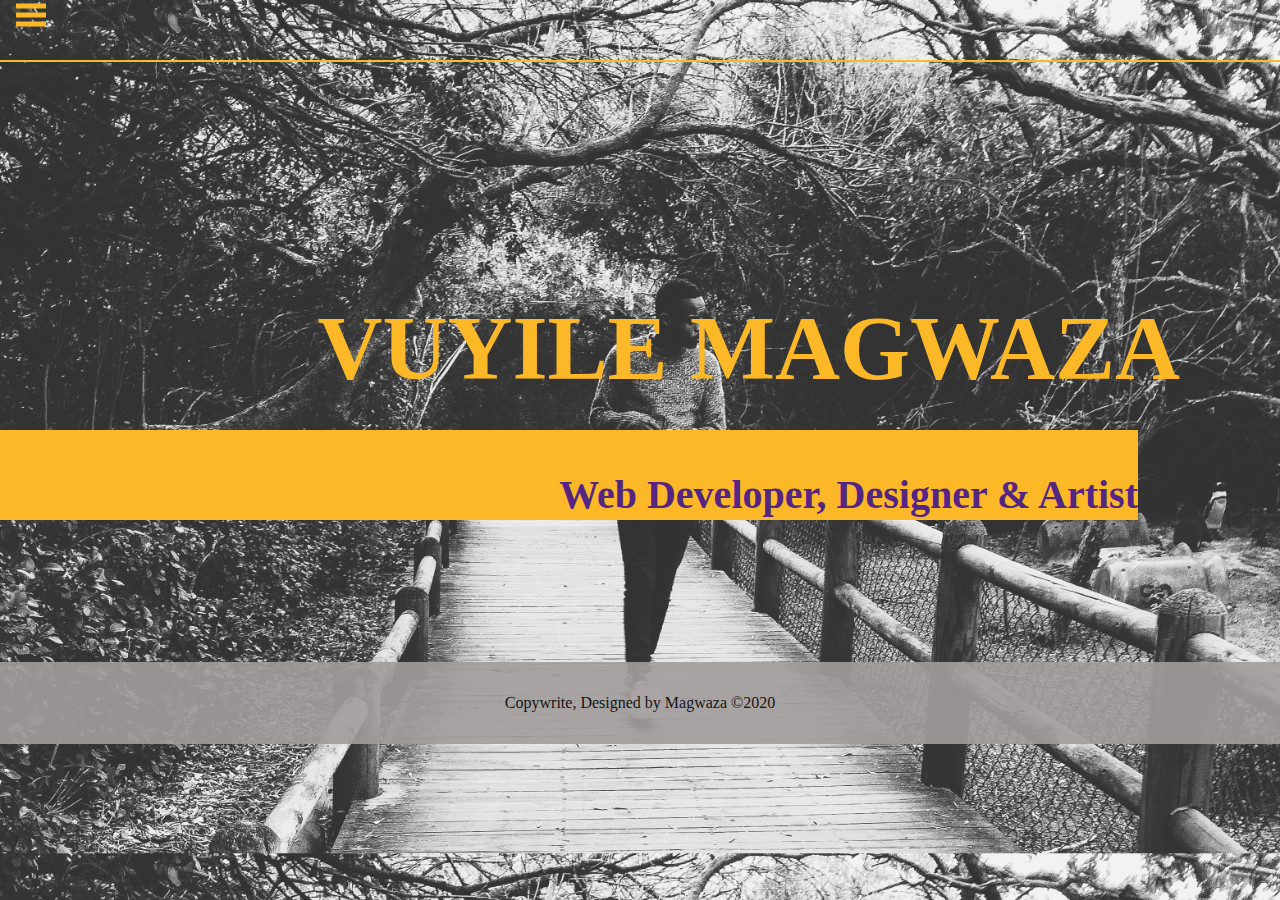
<file: index.html>
<!DOCTYPE html>
<html lang="en">
<head>
    <meta charset="UTF-8">
    <meta name="viewport" content="width=device-width, initial-scale=1.0">
    <link rel="stylesheet" href="https://use.fontawesome.com/releases/v5.2.0/css/all.css" integrity="sha384-hWVjflwFxL6sNzntih27bfxkr27PmbbK/iSvJ+a4+0owXq79v+lsFkW54bOGbiDQ"
    crossorigin="anonymous">
    <link rel="stylesheet" href="./style.css">
    <title>Vuyile Magwaza</title>
</head>
<body style=" background-image: url(./images/edit.jpg);
">

    <div class="overlay"></div>
<header>
    <nav id="main-nav">
            <span class="open-slide">
                <a href="#" onclick="openSlideMenu()">
                    <svg width="30" height="30">>
                        <path d="M0,5 30,5" stroke="#fdb827" stroke-width="5"/>
                        <path d="M0,14 30,14" stroke="#fdb827" stroke-width="5"/>
                        <path d="M0,23 30,23" stroke="#fdb827" stroke-width="5"/>
                    </svg>
                </a>
            </span>
            <!-- <ul>
                <li><a href="./index.html">Home</a></li>
                <li><a href="./about.html">About</a></li>   
                <li><a href="./portfolio.html">Portfolio</a></li>
            </ul> -->
            <div class="icons">
                <a href="https://www.facebook.com/vuyile.magwaza" target="_black"> <i class="fab fa-facebook fa-3x"></i> </a>
                <a href="https://www.linkedin.com/in/vuyile-magwaza-bb6315164/" target="_blank"><i class="fab fa-linkedin fa-3x"></i></a>
                <a href="https://twitter.com/Magwaza4Ever" target="_blank"> <i class="fab fa-twitter-square fa-3x"></i></a>
                
              </div>
        </nav>

    <div id="side-menu" class="side-nav">
        <a href="#" class="btn-close"
            onclick="closeSlideMenu()">&times; </a>
            <a href="./about.html">Home</a>
            <a href="./about.html">About</a>
            <a href="./portfolio.html">Portfolio</a>
            <a href="./contact.html">Contact</a>
    </div>
</header>

<main id="home" style="padding-bottom: 600px;">
<div class="headings">
    <h2 class="head2"> Vuyile Magwaza</h2>
    <div class="head3">
    <h3 class="text"> Web Developer, Designer & Artist</h3>
    </div>
</div>

</main>
<footer class="main-footer">
    <p>Copywrite, Designed by Magwaza &copy;2020</p>
</footer>
<script src="./script.js">
</script>
</body>
</html>
</file>
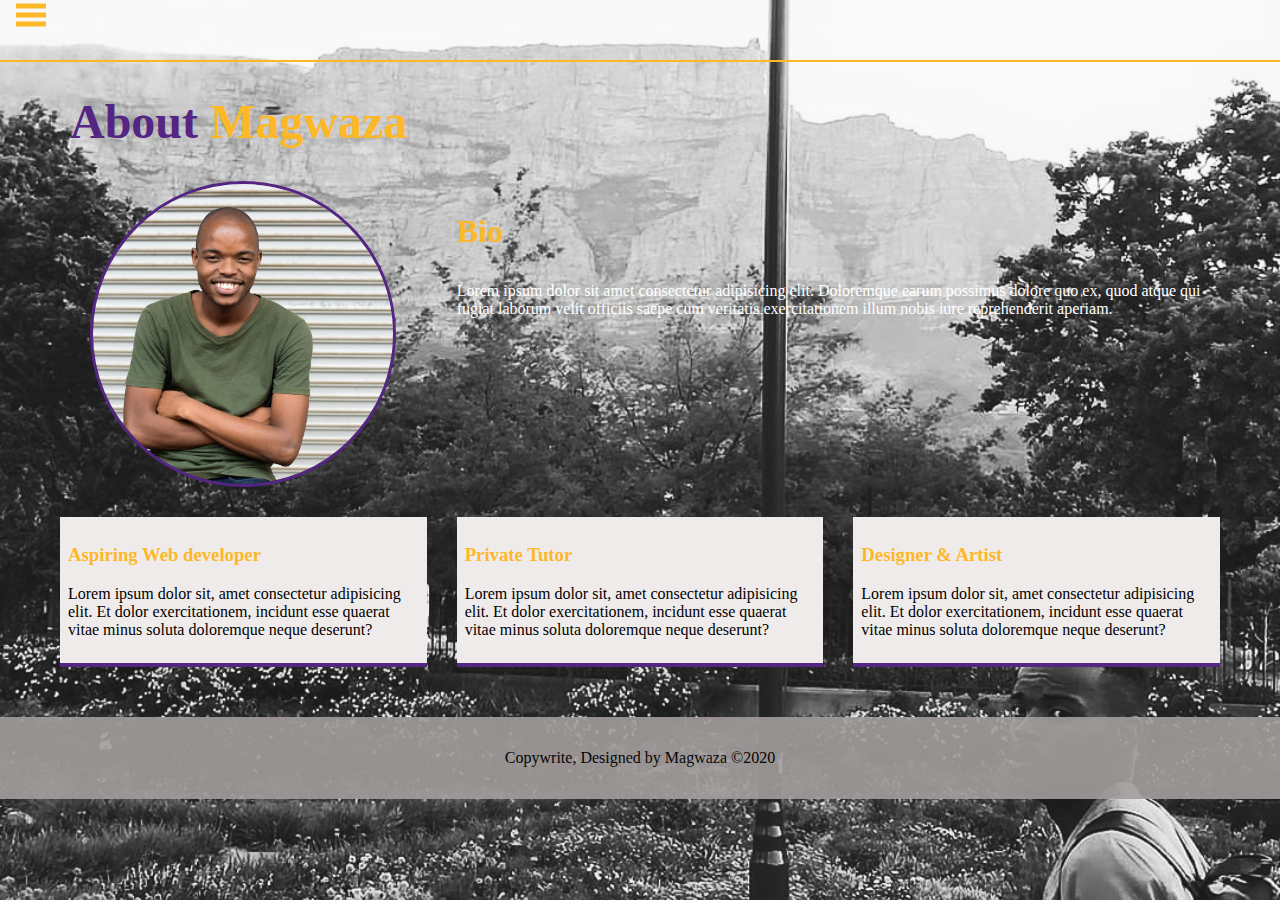
<file: about.html>
<!DOCTYPE html>
<html lang="en">
<head>
    <meta charset="UTF-8">
    <meta name="viewport" content="width=device-width, initial-scale=1.0">
    <link rel="stylesheet" href="https://use.fontawesome.com/releases/v5.2.0/css/all.css" integrity="sha384-hWVjflwFxL6sNzntih27bfxkr27PmbbK/iSvJ+a4+0owXq79v+lsFkW54bOGbiDQ"
    crossorigin="anonymous">
    <link rel="stylesheet" href="./style.css">
    <title>About Magwaza</title>
</head>
<body>

    <div class="overlay"></div>
    <header>
        <nav id="main-nav">
                <span class="open-slide">
                    <a href="#" onclick="openSlideMenu()">
                        <svg width="30" height="30">>
                            <path d="M0,5 30,5" stroke="#fdb827" stroke-width="5"/>
                            <path d="M0,14 30,14" stroke="#fdb827" stroke-width="5"/>
                            <path d="M0,23 30,23" stroke="#fdb827" stroke-width="5"/>
                        </svg>
                    </a>
                </span>
                <!-- <ul>
                    <li><a href="./index.html">Home</a></li>
                    <li><a href="./about.html">About</a></li>   
                    <li><a href="./portfolio.html">Portfolio</a></li>
                </ul> -->
                <div class="icons">
                    <a href="https://www.facebook.com/vuyile.magwaza" target="_black"> <i class="fab fa-facebook fa-3x"></i> </a>
                    <a href="https://www.linkedin.com/in/vuyile-magwaza-bb6315164/" target="_blank"><i class="fab fa-linkedin fa-3x"></i></a>
                    <a href="https://twitter.com/Magwaza4Ever" target="_blank"> <i class="fab fa-twitter-square fa-3x"></i></a>
                    
                  </div>
            </nav>
    
        <div id="side-menu" class="side-nav">
            <a href="#" class="btn-close"
                onclick="closeSlideMenu()">&times; </a>
                <a href="./index.html">Home</a>
                <a href="./about.html">About</a>
                <a href="./portfolio.html">Portfolio</a>
                <a href="./contact.html">Contact</a>
        </div>
    </header>

<main id="about">
    <div class="about-headings">
    <h1>
        About <span class="mgwspan"> Magwaza </span></h1>
    </div>
        <div class="about-info">
            <img src="./images/Magwaza.jpg" class="magwaza-img"> 
    
        <div class="bio">
            <h3>Bio</h3>
            <h3 class="textc"></h3>
            <p>Lorem ipsum dolor sit amet consectetur adipisicing elit. Doloremque earum possimus dolore quo ex, 
                quod atque qui fugiat laborum velit officiis saepe cum veritatis exercitationem illum nobis iure 
                reprehenderit aperiam.</p>
        </div>

        <div class="job job1">
            <h3>Aspiring Web developer</h3>
            <p>Lorem ipsum dolor sit, amet consectetur adipisicing elit. 
                Et dolor exercitationem, incidunt esse quaerat vitae minus soluta doloremque neque deserunt?</p>
        </div>
        <div class="job job2">
            <h3>Private Tutor</h3>
            <p>Lorem ipsum dolor sit, amet consectetur adipisicing elit. 
                Et dolor exercitationem, incidunt esse quaerat vitae minus soluta doloremque neque deserunt?</p>
        </div>
        <div class="job job3">
            <h3>Designer & Artist</h3>
            <p>Lorem ipsum dolor sit, amet consectetur adipisicing elit. 
                Et dolor exercitationem, incidunt esse quaerat vitae minus soluta doloremque neque deserunt?</p>
        </div>
        
        </div>
</main>


<footer class="main-footer">

<p>Copywrite, Designed by Magwaza &copy;2020</p>
</footer>

<script src="./script.js">
</script>

</body>
</html>
</file>
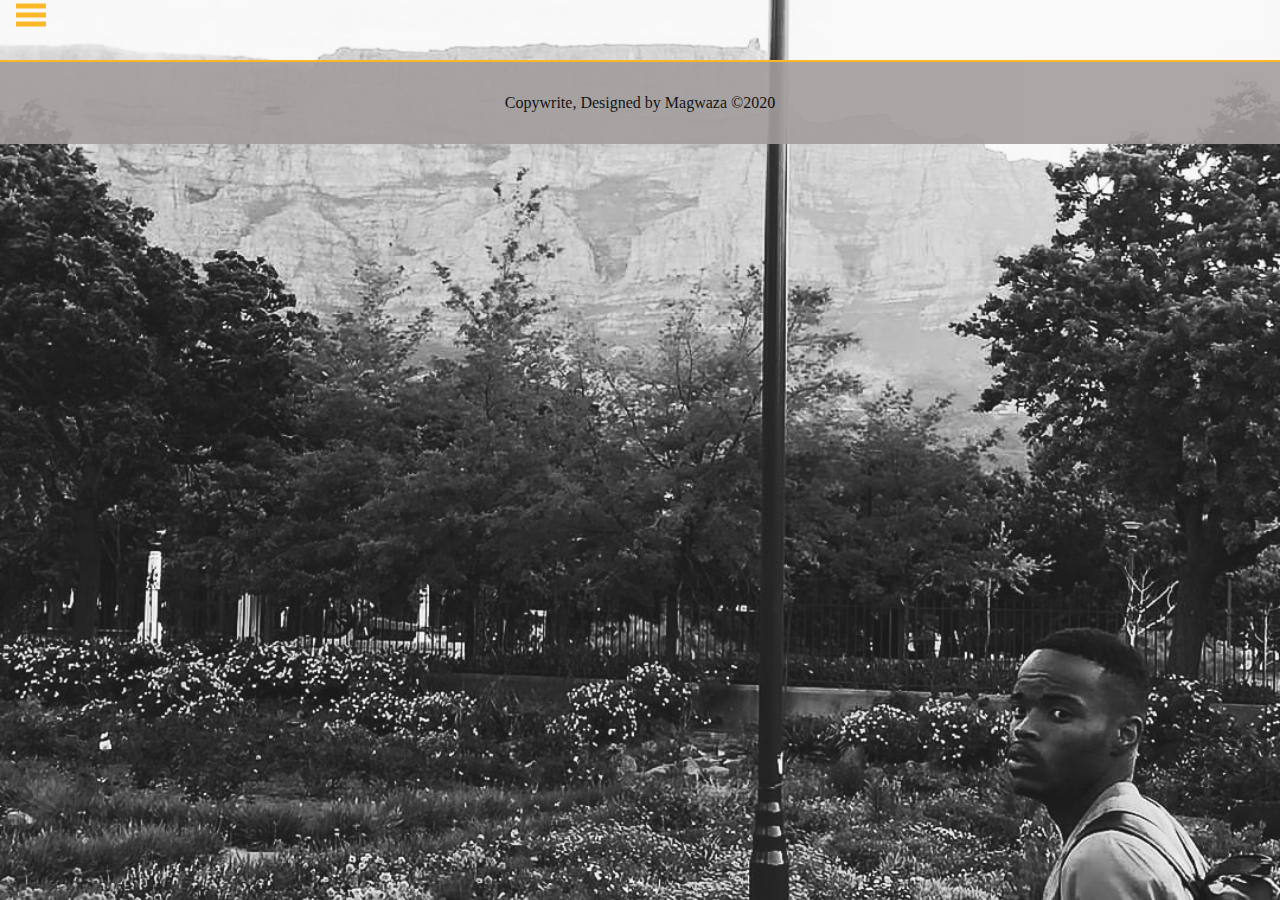
<file: contact.html>
<!DOCTYPE html>
<html lang="en">
<head>
    <meta charset="UTF-8">
    <meta name="viewport" content="width=device-width, initial-scale=1.0">
    <link rel="stylesheet" href="https://use.fontawesome.com/releases/v5.2.0/css/all.css" integrity="sha384-hWVjflwFxL6sNzntih27bfxkr27PmbbK/iSvJ+a4+0owXq79v+lsFkW54bOGbiDQ"
    crossorigin="anonymous">
    <link rel="stylesheet" href="./style.css">
    <title>About Magwaza</title>
</head>
<body>

    <div class="overlay"></div>
    <header>
        <nav id="main-nav">
                <span class="open-slide">
                    <a href="#" onclick="openSlideMenu()">
                        <svg width="30" height="30">>
                            <path d="M0,5 30,5" stroke="#fdb827" stroke-width="5"/>
                            <path d="M0,14 30,14" stroke="#fdb827" stroke-width="5"/>
                            <path d="M0,23 30,23" stroke="#fdb827" stroke-width="5"/>
                        </svg>
                    </a>
                </span>
                <!-- <ul>
                    <li><a href="./index.html">Home</a></li>
                    <li><a href="./about.html">About</a></li>   
                    <li><a href="./portfolio.html">Portfolio</a></li>
                </ul> -->
                <div class="icons">
                    <a href="https://www.facebook.com/vuyile.magwaza" target="_black"> <i class="fab fa-facebook fa-3x"></i> </a>
                    <a href="https://www.linkedin.com/in/vuyile-magwaza-bb6315164/" target="_blank"><i class="fab fa-linkedin fa-3x"></i></a>
                    <a href="https://twitter.com/Magwaza4Ever" target="_blank"> <i class="fab fa-twitter-square fa-3x"></i></a>
                    
                  </div>
            </nav>
    
        <div id="side-menu" class="side-nav">
            <a href="#" class="btn-close"
                onclick="closeSlideMenu()">&times; </a>
                <a href="./index.html">Home</a>
                <a href="./about.html">About</a>
                <a href="./portfolio.html">Portfolio</a>
                <a href="./contact.html">Contact</a>
        </div>
    </header>

<main id="about">
 
</main>


<footer class="main-footer">

<p>Copywrite, Designed by Magwaza &copy;2020</p>
</footer>

<script src="./script.js">
</script>

</body>
</html>
</file>
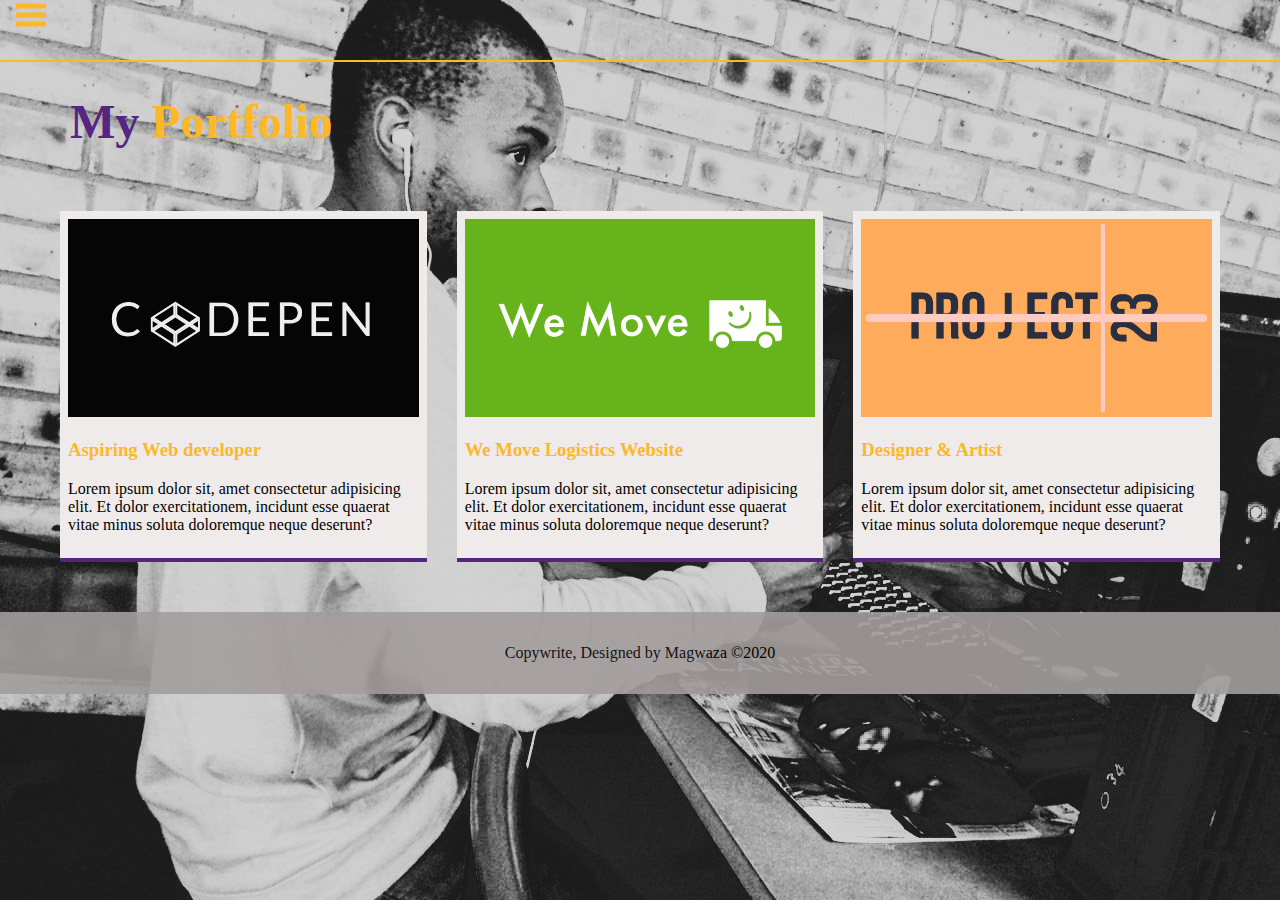
<file: portfolio.html>
<!DOCTYPE html>
<html lang="en">
<head>
    <meta charset="UTF-8">
    <meta name="viewport" content="width=device-width, initial-scale=1.0">
    <link rel="stylesheet" href="https://use.fontawesome.com/releases/v5.2.0/css/all.css" integrity="sha384-hWVjflwFxL6sNzntih27bfxkr27PmbbK/iSvJ+a4+0owXq79v+lsFkW54bOGbiDQ"
    crossorigin="anonymous">
    <link rel="stylesheet" href="./style.css">
    <title>About Magwaza</title>
</head>
<body style="background-image: url(./images/PSX_20200209_213910.jpg);">

    <div class="overlay"></div>
    <header>
        <nav id="main-nav">
                <span class="open-slide">
                    <a href="#" onclick="openSlideMenu()">
                        <svg width="30" height="30">>
                            <path d="M0,5 30,5" stroke="#fdb827" stroke-width="5"/>
                            <path d="M0,14 30,14" stroke="#fdb827" stroke-width="5"/>
                            <path d="M0,23 30,23" stroke="#fdb827" stroke-width="5"/>
                        </svg>
                    </a>
                </span>
                <!-- <ul>
                    <li><a href="./index.html">Home</a></li>
                    <li><a href="./about.html">About</a></li>   
                    <li><a href="./portfolio.html">Portfolio</a></li>
                </ul> -->
                <div class="icons">
                    <a href="https://www.facebook.com/vuyile.magwaza" target="_black"> <i class="fab fa-facebook fa-3x"></i> </a>
                    <a href="https://www.linkedin.com/in/vuyile-magwaza-bb6315164/" target="_blank"><i class="fab fa-linkedin fa-3x"></i></a>
                    <a href="https://twitter.com/Magwaza4Ever" target="_blank"> <i class="fab fa-twitter-square fa-3x"></i></a>
                    
                  </div>
            </nav>
    
        <div id="side-menu" class="side-nav">
            <a href="#" class="btn-close"
                onclick="closeSlideMenu()">&times; </a>
                <a href="./index.html">Home</a>
                <a href="./about.html">About</a>
                <a href="./portfolio.html">Portfolio</a>
                <a href="./contact.html">Contact</a>
        </div>
    </header>

<main id="about">
    <div class="about-headings">
    <h1>
        My <span class="mgwspan"> Portfolio </span></h1>
    </div>
        <div class="about-info">
           <!-- /* <img src="./images/Magwaza.jpg" class="magwaza-img"> -->
        <div class="bio2">
            <!-- <h3>Bio</h3>
            <h3 class="textc"></h3>
            <p>Lorem ipsum dolor sit amet consectetur adipisicing elit. Doloremque earum possimus dolore quo ex, 
                quod atque qui fugiat laborum velit officiis saepe cum veritatis exercitationem illum nobis iure 
                reprehenderit aperiam.</p> -->
        </div>

        <div class="job job1">
            <img src="./images/CodePen.png">
            <h3>Aspiring Web developer</h3>
            <p>Lorem ipsum dolor sit, amet consectetur adipisicing elit. 
                Et dolor exercitationem, incidunt esse quaerat vitae minus soluta doloremque neque deserunt?</p>
        </div>
        <div class="job job2">
            <img src="./images/we Move you.png">
            <h3>We Move Logistics Website</h3>
            <p>Lorem ipsum dolor sit, amet consectetur adipisicing elit. 
                Et dolor exercitationem, incidunt esse quaerat vitae minus soluta doloremque neque deserunt?</p>
        </div>
        <div class="job job3">
            <img src="./images/project.png">
            <h3>Designer & Artist</h3>
            <p>Lorem ipsum dolor sit, amet consectetur adipisicing elit. 
                Et dolor exercitationem, incidunt esse quaerat vitae minus soluta doloremque neque deserunt?</p>
        </div>
        
        </div>
</main>


<footer class="main-footer">
<p>Copywrite, Designed by Magwaza &copy;2020</p>
</footer>
<script src="./script.js">
</script>

</body>
</html>
</file>
<file: style.css>
body{
    margin: 0;
    padding: 0;
    background-color: #d4cece;
    font-family: 'Times New Roman', Times, serif;
    background-image: url(./images/me.jpg);
    background-size: cover;
    
}

/* ----------------- Header -----------------------*/
nav{
    border-bottom: 2px solid #fdb827;
    height: 60px;
    overflow: hidden;
}

nav a{
    float: left;
    text-align: center;
    text-decoration: none;
    display: block;
    color: #f4f4f4;
    padding: 1px 16px;
    
}

nav a:hover{
    color:#542583;

}   

nav ul{
    list-style: none;
}

nav li{
    display: inline;
    margin:10px 

}
.side-nav{
    height:100%;
    width:0;
    position: fixed;
    z-index:1;
    top:0;
    left:0;
    background-color: #111;
    opacity: 0.9;
    overflow-x:hidden;
    padding-top: 60px;
    transition: 0.5s;
}

.side-nav a{
    padding: 10px 10px 10px 30px;
    text-decoration: none;
    font-size: 22px;
    color:#ccc;
    display: block;
    transition: 0.3s ;
}

.side-nav .btn-close{
    position: absolute;
    top:0;
    right:36px;
    margin-left:50px;
}

.clearfix {
    content: "";
    clear: both;
}


.icons a {
    padding:0.4rem;
    float:right;
    color: #fdb827;
    margin-left:10px;
}
/*-------------------Main------------------------------*/

.head2{
color: #fdb827;
font-size: 90px;
padding-top: 10rem;
padding-bottom: 0%;
float:right;
margin-right: 100px;
text-transform: uppercase;
}



.head3{
        position: absolute;
        width: 1138px;
        height: 70px;
        top: 430px;
        background: #fdb827;
        padding-bottom: 20px;
        margin-bottom: 20px;
        
    } 

.text{
    line-height: 50px;
    color: #542583;
    font-size: 40px;
    float:right;

}


/*-------------------About Page------------------------------*/
.about-headings{
    color: #542583;   
    margin-left: 70px;
    font-size:1.5rem;
}
.about-info{
    margin: 0 60px;
    padding-bottom: 50px;
    display: grid;
    grid-gap:30px;
    grid-template-areas: 
    'magwaza-img bio bio'
    'job1 job2 job3';
    grid-template-columns: repeat(3, 1fr);
}

.mgwspan{
    color: #fdb827;
}

.magwaza-img {
    grid-area: magwaza-img;
    margin: auto;
    border-radius: 50%;
    border: #542583 solid 3px;
    width: 300px;
    height: 300px;
    

}

.bio{
    grid-area: bio;
}

.job1{
    grid-area: job1;
}
.job2{
    grid-area: job2;
}
.job3{
    grid-area: job3;
}

.bio h3{
    color: #fdb827;
    font-size: 2rem;
}

.bio{
    color: #ffff;
}

.job{
    background: rgb(240, 235, 235);
    opacity: 7;
    padding: 0.5rem;
    border-bottom: #542583 4px solid;
}

.job h3{
    color: #fdb827;
    font-weight: 900;
}

/*-------------------Footer Page------------------------------*/

.main-footer{
    text-align: center;
    padding: 1rem;
    background: #a39d9d;
    opacity: 0.9;
    

}


/*-------------------Portfolio------------------------------*/

.job img{
    width:100%;
}
/*-------------------Portfolio------------------------------*/
</file>
